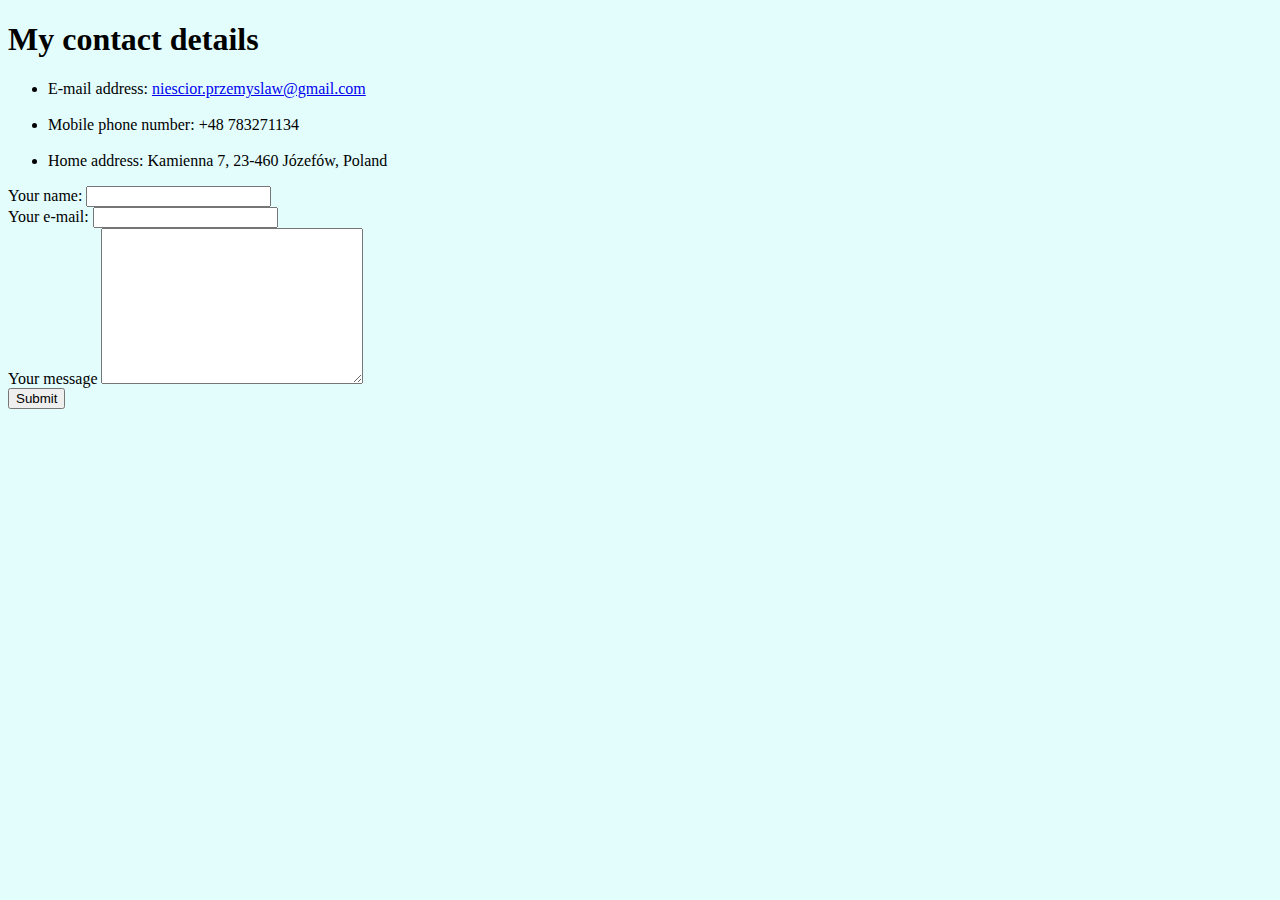
<file: Contact me.html>
<!DOCTYPE html>
<html lang="en" dir="ltr">
  <head>
    <meta charset="utf-8">
    <title>Let's keep in touch!</title>
  </head>
  <body style ="background-color: #e3fdfd;">
    <h1>My contact details</h1>
    <ul>
      <li>E-mail address: <a href="mailto:niescior.przemyslaw@gmail.com">niescior.przemyslaw@gmail.com</a></li><br>
      <li>Mobile phone number: +48 783271134</li><br>
      <li>Home address: Kamienna 7, 23-460 Józefów, Poland</li>
    </ul>
    <form class="" action="index.html" method="post">
      <label>Your name:</label>
      <input type="text" name="" value=""><br>
      <label>Your e-mail:</label>
      <input type="email" name="" value=""><br>
      <label>Your message</label>
      <textarea name="name" rows="10" cols="30"></textarea><br>
      <input type="submit" name="">
    </form>
  </body>
</html>
</file>
